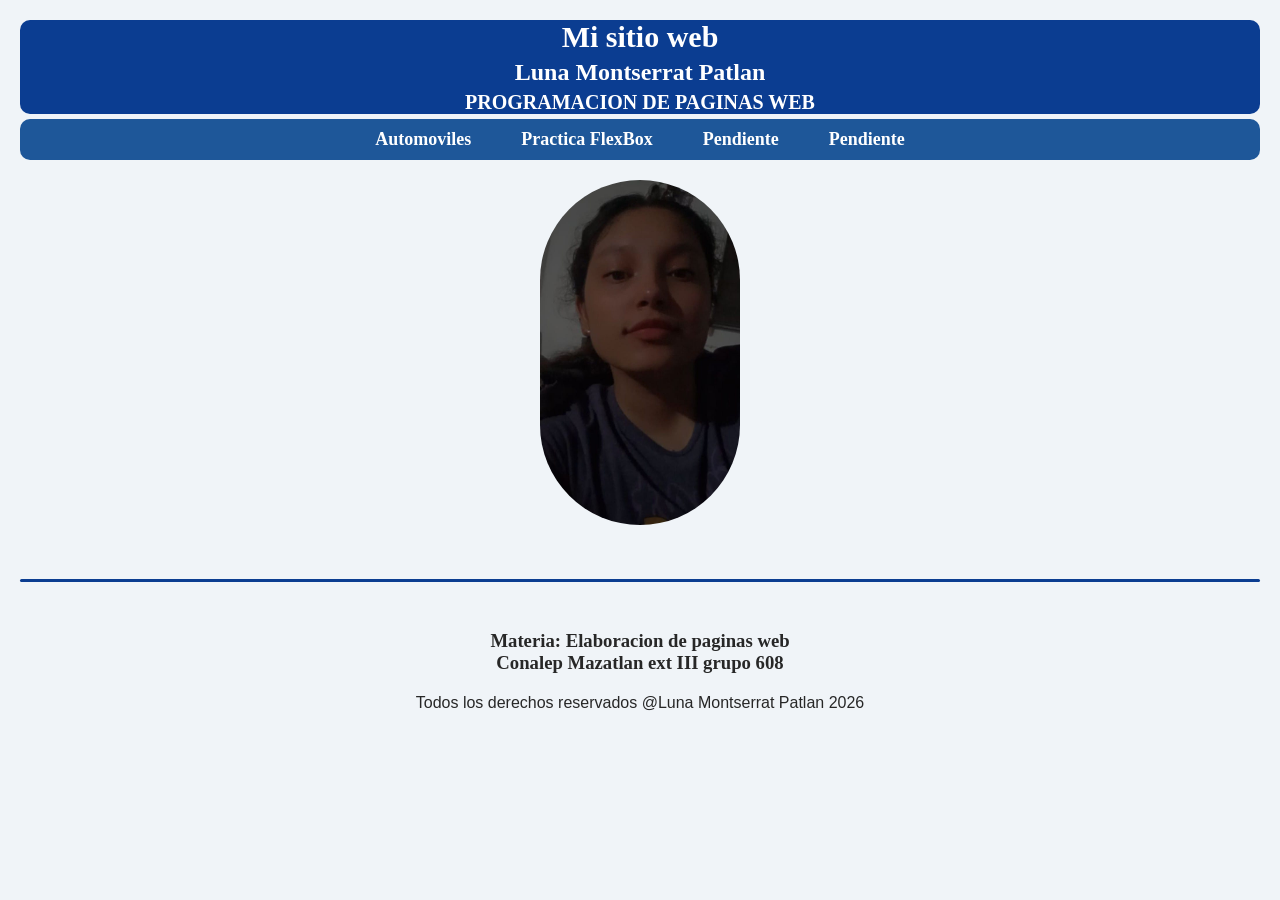
<file: index.html>
<!DOCTYPE html>
<html lang="en">
<head>
    <meta charset="UTF-8">
    <meta name="viewport" content="width=device-width, initial-scale=1.0">
    <meta name="description" content="pagina de automoviles de las marcas, nissan, ford y toyota">
    <meta name="keywords" content="autos, ford, toyota, nissan, ford, venta de autos">
    <title>Mi sitio web</title>
    <link rel="stylesheet" href="/css/index.css">
</head>
<div class = "contenedor">
<body>
    <center>
    <header>
        <h1> Mi sitio web</h1>
        <h2> Luna Montserrat Patlan</h2>
        <h3>Programacion de Paginas Web</h3>
    </header>
    <!--Menu de navegacion-->
    <nav>
        <ul>
            <li><a href="/html/automoviles.html">Automoviles</a></li>
            <li><a href="/html/flexbox.html">Practica FlexBox</a></li>
            <li><a href="#">Pendiente</a></li>
            <li><a href="#">Pendiente</a></li>
        </ul>
    </nav>
    <section>
        <img src="/IMG/foto.jpeg" alt="Luna Montserrat Patlan">
        <hr> <!--linea horizontal-->
        <br> <!--salto de linea-->
        <h3>Materia: Elaboracion de paginas web</h3>
        <h3>Conalep Mazatlan ext III grupo 608</h3>
    </section>
    <footer>Todos los derechos reservados @Luna Montserrat Patlan 2026</footer>
</center>
</body>
</div>
</html>
</file>
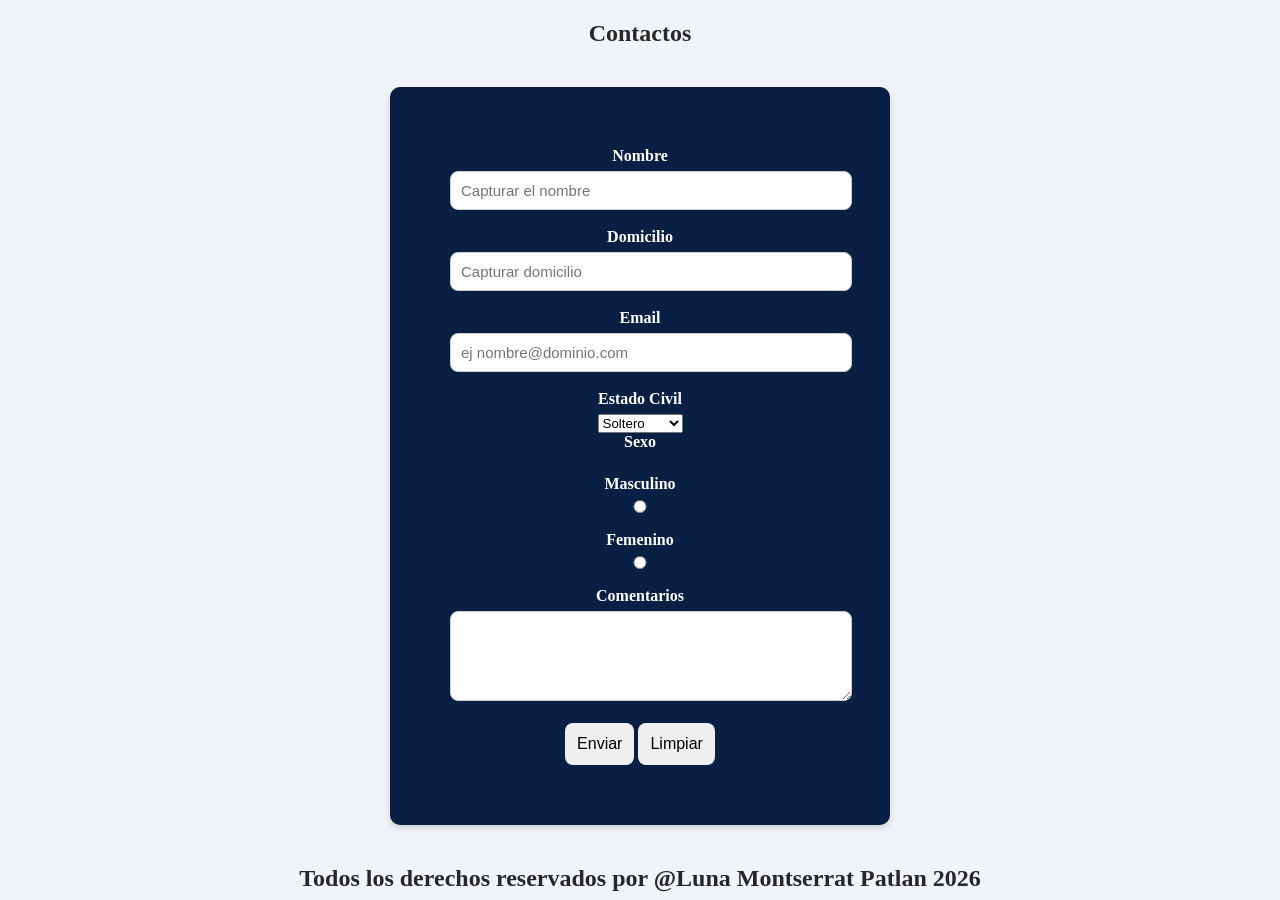
<file: html/contactos.html>
<!DOCTYPE html>
<html lang="en">
<head>
    <meta charset="UTF-8">
    <meta name="viewport" content="width=device-width, initial-scale=1.0">
    <title>Contactos</title>
    <link rel="stylesheet" href="/css/css/formulario.css">
</head>
<body>
    <header>
        <h2>Contactos</h2>
    </header>

    <section class="contenedor"> 
        <form action="https://formsubmit.co/microinformaticamx@gmail.com" method="post">
            <label for="">Nombre</label>
            <input type="text" name="Nombre" id="Nombre" 
            required placeholder="Capturar el nombre"> <br>

            <label for="">Domicilio</label>
            <input type="text" name="Domicilio" id="Domicilio" 
            required placeholder="Capturar domicilio"> <br>

            <label for="">Email</label>
            <input type="email" name="Correo" id="Correo" 
            required placeholder="ej nombre@dominio.com"> <br>

            <label for="">Estado Civil</label>
            <select name="edocivil" id="edocivil">

                <option value="Soltero">Soltero</option>
                <option value="Casado">Casado</option>
                <option value="Viudo">Viudo</option>
                <option value="Divorciado">Divorciado</option>

            </select> <br>

            <label for="">Sexo</label> <br>

            <label for="">Masculino</label>
            <input type="radio" name="Sexo" id="Sexo">
            <label for="">Femenino</label>
            <input type="radio" name="Sexo" id="Sexo"> <br>

            <label for="">Comentarios</label>
            <textarea name="Comentarios" id="Comentarios" rows="4" cols="10"></textarea> <br>

            <button type="submit">Enviar</button>
            <button type="reset">Limpiar</button>
        </form>
    </section>
    <footer>
        <h2>Todos los derechos reservados por @Luna Montserrat Patlan 2026</h2>
    </footer>
</body>
</html>
</file>
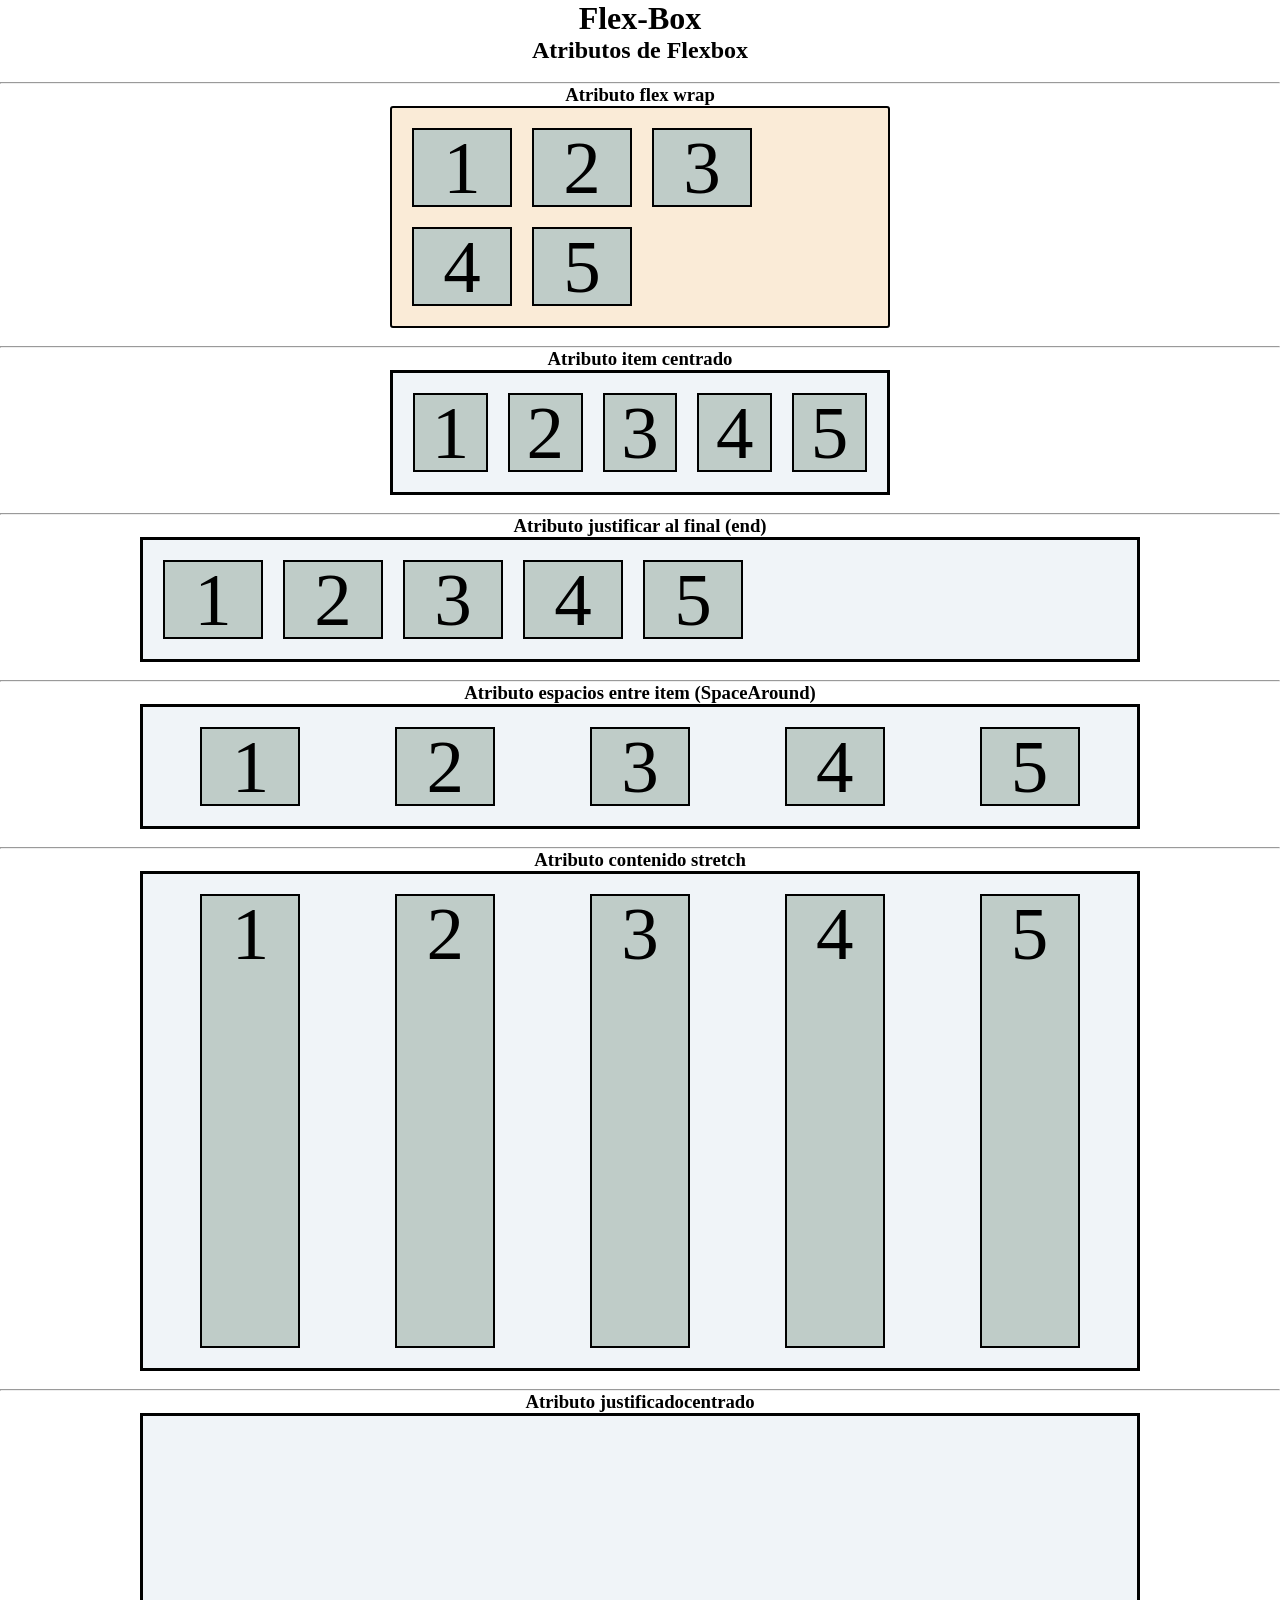
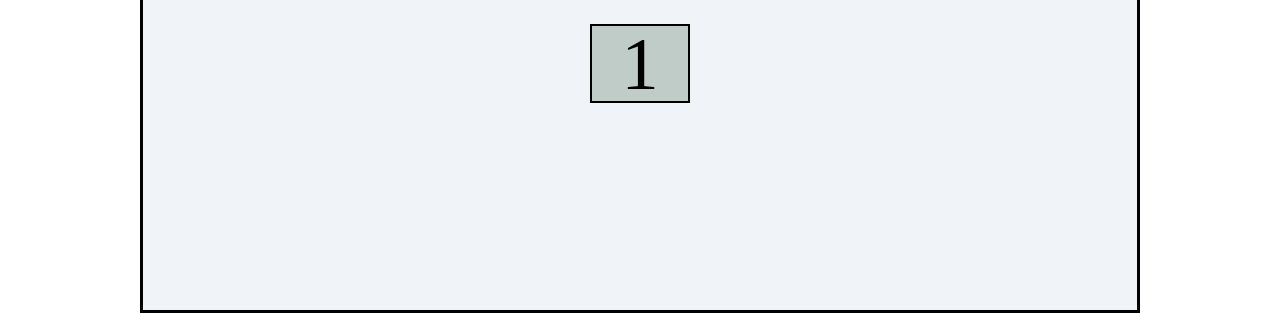
<file: html/flexbox.html>
<!DOCTYPE html>
<html lang="en">
<head>
    <meta charset="UTF-8">
    <meta name="viewport" content="width=device-width, initial-scale=1.0">
    <title>flexBox</title>
    <link rel="stylesheet" href="/css/flexbox.css">
</head>
<body>
    <center>
    <header>
        <h1> Flex-Box </h1>
        <h2> Atributos de Flexbox </h2>
    </header>
    <br>
    <hr>
     <header>
            <h3> Atributo flex wrap </h3>
     </header>
    <section class="contenedor_wrap">
       

        <div class = "item">
            <p>
                1
            </p>
        </div>

          <div class = "item">
            <p>
                2
            </p>
        </div>

          <div class = "item">
            <p>
                3
            </p>
        </div>

          <div class = "item">
            <p>
                4
            </p>
        </div>

          <div class = "item">
            <p>
                5
            </p>
        </div>
        
    

    </section>

      <br>
      <hr>
     <header>
            <h3> Atributo item centrado </h3>
     </header>
    <section class="contenedor_centrado">
       

        <div class = "item">
            <p>
                1
            </p>
        </div>

          <div class = "item">
            <p>
                2
            </p>
        </div>

          <div class = "item">
            <p>
                3
            </p>
        </div>

          <div class = "item">
            <p>
                4
            </p>
        </div>

          <div class = "item">
            <p>
                5
            </p>
        </div>
        
    

    </section>

    <section>
      <br>
      <hr>
     <header>
            <h3> Atributo justificar al final (end) </h3>
     </header>
    <section class="contenedor_end">
       

        <div class = "item">
            <p>
                1
            </p>
        </div>

        <div class = "item">
            <p>
                2
            </p>
        </div>

        <div class = "item">
            <p>
                3
            </p>
        </div>

        <div class = "item">
            <p>
                4
            </p>
        </div>

        <div class = "item">
            <p>
                5
            </p>
        </div>
        
    
    </section>

    <section>
      <br>
      <hr>
     <header>
            <h3> Atributo espacios entre item (SpaceAround) </h3>
     </header>
    <section class="contenedor_spaceAround">
       

        <div class = "item">
            <p>
                1
            </p>
        </div>

        <div class = "item">
            <p>
                2
            </p>
        </div>

        <div class = "item">
            <p>
                3
            </p>
        </div>

        <div class = "item">
            <p>
                4
            </p>
        </div>

        <div class = "item">
            <p>
                5
            </p>
        </div>
        
    
    </section>

    <section>
      <br>
      <hr>
     <header>
            <h3> Atributo contenido stretch </h3>
     </header>
    <section class="contenedor_stretch">
       

        <div class = "item">
            <p>
                1
            </p>
        </div>

        <div class = "item">
            <p>
                2
            </p>
        </div>

        <div class = "item">
            <p>
                3
            </p>
        </div>

        <div class = "item">
            <p>
                4
            </p>
        </div>

        <div class = "item">
            <p>
                5
            </p>
        </div>
        
    
    </section>

    <section>
      <br>
      <hr>
     <header>
            <h3> Atributo justificadocentrado </h3>
     </header>
    <section class="contenedor_justificadocentrado">
       

        <div class = "item">
            <p>
                1
            </p>
        </div>

    
    </section>
    </center>
</body>
</html>
</file>
<file: css/index.css>
/*selector universal*/
*{
    margin: 0;
    padding: 0;
}

/*selector de tipo*/
body 
{
    margin-top: 20px;
    margin-right: 20px;
    margin-left: 20px;
    background-color: #f0f4f8;
    font-family: Georgia, 'Times New Roman', Times, serif;
    color: #272727;
    text-align: center;
}

header
{
    background-color: #0b3d91;
    color: #fff;
    padding: 24px, 20px;
    border-radius: 10px;
}

header h1
{
    font-size: 30px;
    margin: 0;
}

header h2
{
    font-size: 24px;
    margin: 5px 0;
}

header h3
{
    font-size: 20px;
    margin: 5px 0;
    text-transform: uppercase;
}

nav ul
{
    display: flex;
    justify-content: center;
    list-style: none;
    gap: 50px;
    background-color: #1e5799;
    margin: 0;
    border-radius: 10px;
    padding-top: 10px;
    padding-bottom: 10px;
}

nav ul li a
{
    text-decoration: none;
    color: white;
    font-weight: bold;
    font-size: 18px;
    border-radius: 5px;
    /*efecto*/
    transition: all 0.3s ease;
}

nav ul li a:hover
{
    color: #0b3d91;
    background-color: #fff;
    transform: scale(1.1);
}

hr
{
    border: 0;
    height: 3px;
    background-color: #0b3d91;
    margin: 30px 0;
    border-radius: 2px;
}

section img
{
    width: 200px;
    border-radius: 100px;
    transition: all 0.3s ease;
    margin: 20px 0;
}

section img:hover 
{
    transform: scale(1.1);
}

footer
{
    text-align: center;
    font-weight: 500px;
    padding: 20px 10px;
    font-family: 'Segoe UI', Tahoma, Geneva, Verdana, sans-serif;
    letter-spacing: 0.5;
}
</file>
<file: css/css/formulario.css>
/* selector universal*/
*
{
    margin: 0;
    padding: 0;
}

body
{
    margin-top: 20px;
    margin-right: 20px;
    margin-left: 20px;
    background-color: #f0f4f8;
    font-family: Georgia, 'Times New Roman', Times, serif;
    color: #272727;
    text-align: center;
}
/* selector de tipo*/
label 
{
    display: block;
    font-weight: 600;
    margin-bottom: 6px;
}

button 
{
    flex: 1;
    padding: 12px;
    font-size: 16px;
    border: none;
    border-radius: 8px;
    cursor: pointer;
    transition: all 0.3 ease;
}

button:hover
{
    background-color: aqua;
    color: #0a1f44;
    font-size: 20px;
    transition: all 0.3 ease;
}

input, textarea
{
    width: 100%;
    padding: 10px;
    margin-bottom: 18px;
    border: 1px solid #ccc;
    border-radius: 8px;
    font-size: 15px;
    font-family: 'Franklin Gothic Medium', 'Arial Narrow', Arial, sans-serif;
    transition: border-color o.3 ease;
}

input:focus, textarea:focus
{
    border-color: #ff5a5f;
    background-color: aqua;
    outline: none;
}
/*selector de clase*/
.contenedor
{
    background-color: #0a1f44;
    color: #fff;
    justify-content: space-between;
    text-align: center;
    padding: 15px 40px;
    box-shadow: 0 3px 6px rgba(0, 0, 0, 0.15);
    border-radius: 10px;
    max-width: 500px;
    padding: 60px;
    box-sizing: border-box;
    margin: 40px auto;
}
</file>
<file: css/flexbox.css>
*{
    margin: 0px;
    padding: 0px;
    box-sizing: border-box;
 }

 .contenedor_wrap
 {
    display: flex;
    flex-direction: row;
    flex-wrap: wrap;
    background-color: antiquewhite;
    padding: 10px;
    border: 2px solid black;
    border-radius: 3px;
    width: 500px;
 }

 .item
 {
    background-color: rgb(191, 204, 200);
    width: 100px;
    margin: 10px;
    border: 2px solid;
    text-align: center;
    font-size: 75px;
    line-height: 75px;
 }

 .item:hover
 {
    background-color: rgb(112, 105, 105);
    color: black;
 }

 .contenedor_centrado
 {
    display: flex;
    flex-direction: row;
    justify-items: center;
    background-color: #f0f4f8;
    padding: 10px;
    border: solid;
    width: 500px;
 }

  .contenedor_end
 {
    display: flex;
    flex-direction: row;
    justify-items: end;
    background-color: #f0f4f8;
    padding: 10px;
    border: solid;
    width: 1000px;
 }

  .contenedor_spaceAround
 {
    display: flex;
    flex-direction: row;
    justify-content: space-around;
    background-color: #f0f4f8;
    padding: 10px;
    border: solid;
    width: 1000px;
 }

   .contenedor_stretch
 {
    display: flex;
    flex-direction: row;
    justify-content: stretch;
    justify-content: space-around;
    background-color: #f0f4f8;
    padding: 10px;
    border: solid;
    width: 1000px;
    height: 500px;
 }

   .contenedor_justificadocentrado
 {
    display: flex;
    flex-direction: row;
    justify-content: space-around;
    align-items: center;
    background-color: #f0f4f8;
    padding: 10px;
    border: solid;
    width: 1000px;
    height: 500px;
 }
</file>
